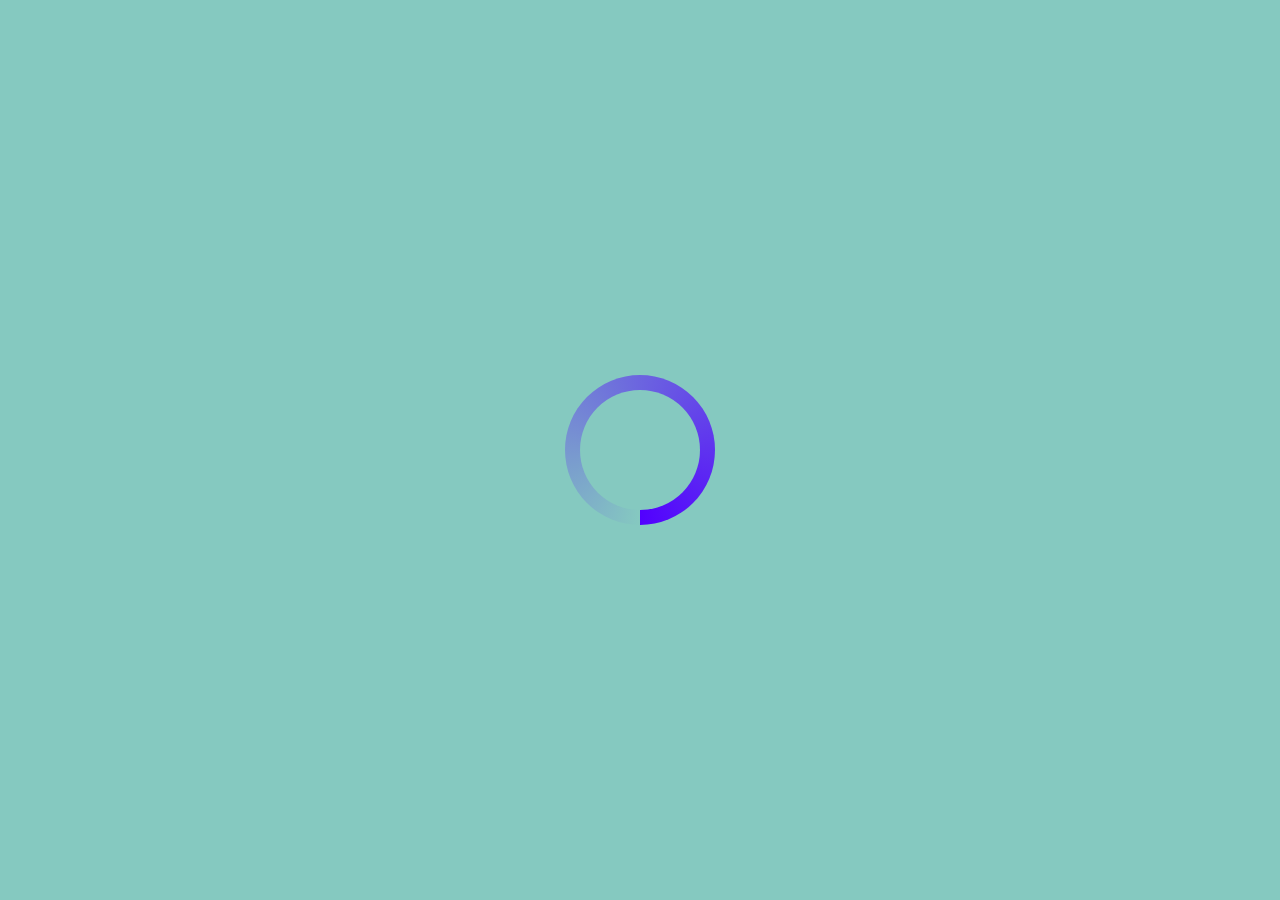
<file: host/index.html>
<!DOCTYPE html>
    <html lang="en">
    <head>
        <meta charset="UTF-8" />
        <meta name="viewport" content="width=device-width, initial-scale=1.0" />
        <title>cd</title>
        <link rel="stylesheet" href="cd.css" />
        <script defer src="cd.js"></script>
        <link rel="preconnect" href="https://fonts.googleapis.com" />
        <link rel="preconnect" href="https://fonts.gstatic.com" crossorigin />
        <link
        href="https://fonts.googleapis.com/css2?family=Alkatra&family=Arimo:wght@400;700&family=Bad+Script&family=Bebas+Neue&family=Cabin+Condensed&family=Caveat&family=Foldit
    :wght@100&family=Heebo:wght@200&family=Indie+Flower&family=Kanit:wght@300&family=Lato:wght@300&family=Marck+Script&family=Montserrat:wght@100;200&family=Nunito:wght@200;300;
    400;600;800&family=Oleo+Script&family=Open+Sans:ital,wght@1,300&family=Oswald:wght@300;400&family=PT+Sans:ital,wght@0,400;0,700;1,
    400&family=Poppins&family=Roboto:ital,wght@0,100;0,300;0,400;0,500;0,900;1,100&family=Rubik+Pixels&display=swap"
        rel="stylesheet"
        />
        <link
        rel="stylesheet"
        href="https://cdnjs.cloudflare.com/ajax/libs/font-awesome/6.4.2/css/all.min.css"
        integrity="sha512-z3gLpd7yknf1YoNbCzqRKc4qyor8gaKU1qmn+CShxbuBusANI9QpRohGBreCFkKxLhei6S9CQXFEbbKuqLg0DA=="
        crossorigin="anonymous"
        referrerpolicy="no-referrer"
        />
        <link rel="stylesheet" href="https://unicons.iconscout.com/release/v4.0.8/css/line.css">
    </head>
    <body>
        
        <div class="bg-loader">
            <div class="spinner">

            </div>
        </div>
        <div class="top">
        <span
            ><i class="fa-solid fa-bars" id="menu-bar" onclick="openBtn()"></i
        ></span>
        <span class="uni">NNAMDI AZIKIWE UNIVERSITY </span>
        <span><a href="#"><i id="user" class="uil uil-user-circle"></i></a></span>
        </div>
        <nav id="navbar">
        <div class="nav-link">
            <ul>
            <h2>MENU <span id="closebtn" onclick="closeBtn()">&times;</span></h2>
            <li><i class="fa-solid fa-house icon"></i><a href="#">HOME</a></li>
            <li><i class="fa-regular fa-user icon"></i><a href="#">MY PROFILE</a></li>
            <li><i class="fa-solid fa-folder-open icon"></i><a href="#">POSTS</a></li>
            <li class="li-last"><i class="fa-solid fa-envelope icon"></i>
                <a href="#"
                >CONTACT ME
                <i
                    class="fa-solid fa-chevron-down"
                    id="expandBtn"
                    onclick="myFunction()"
                ></i
                ></a>
                <div id="dropdown-contents">
                <h3 class="email"><a href="chikeziec02@gmail.com">chikeziec02@gmail.com</a></h3>
                <hr />
                <h3 class="phone no">07016317045</h3>
                </div>
            </li>

            <div class="social-media-icon"><a href="#" class="insta social-icon"><i class="fa-brands fa-instagram"></i></a>
            <a href="#" class="linkedin social-icon"><i class="fa-brands fa-linkedin-in"></i></a>
            <a href="#" class="facebook social-icon"><i class="fa-brands fa-facebook-f"></i></a></div>
            </ul>
        </div>
        </nav>
        <div class="bg-image">
        <img
            src="img/unizik-removebg-preview.png"
            class="pinch"
            alt=""
            width="900px"
        />
        </div>
        <div class="wrapper">
        <div class="title">
            <img src="img/unizik-removebg-preview.png" class="logo" alt="" />
            <h2>UNIZIK ARENA</h2>
        </div>
        <br />
        <div class="txt">Countdown to UNIZIK SECOND semester exam</div>
        <div class="countdown">
            <div class="container-day">
            <h3 class="day">Time</h3>
            <span>Days</span>
            </div>
            <div class="container-hour">
            <h3 class="hour">Time</h3>
            <span>Hours</span>
            </div>
            <div class="container-mins">
            <h3 class="minutes">Time</h3>
            <span>minutes</span>
            </div>
            <div class="container-secs">
            <h3 class="seconds">Time</h3>
            <span>seconds</span>
            </div>
        </div>
        </div>
        <div class="buttons">
        <button id="first">Check updates</button>
        <a href="signup.html"><button id="second">Create an account</button></a>
        </div>

        <script src="http://code.jquery.com/jquery-2.2.1.min.js"></script>
<script>
    setTimeout(function () {
        $('.bg-loader').fadeToggle();
    }, 5000);
</script>
    </body>
    </html>
</file>
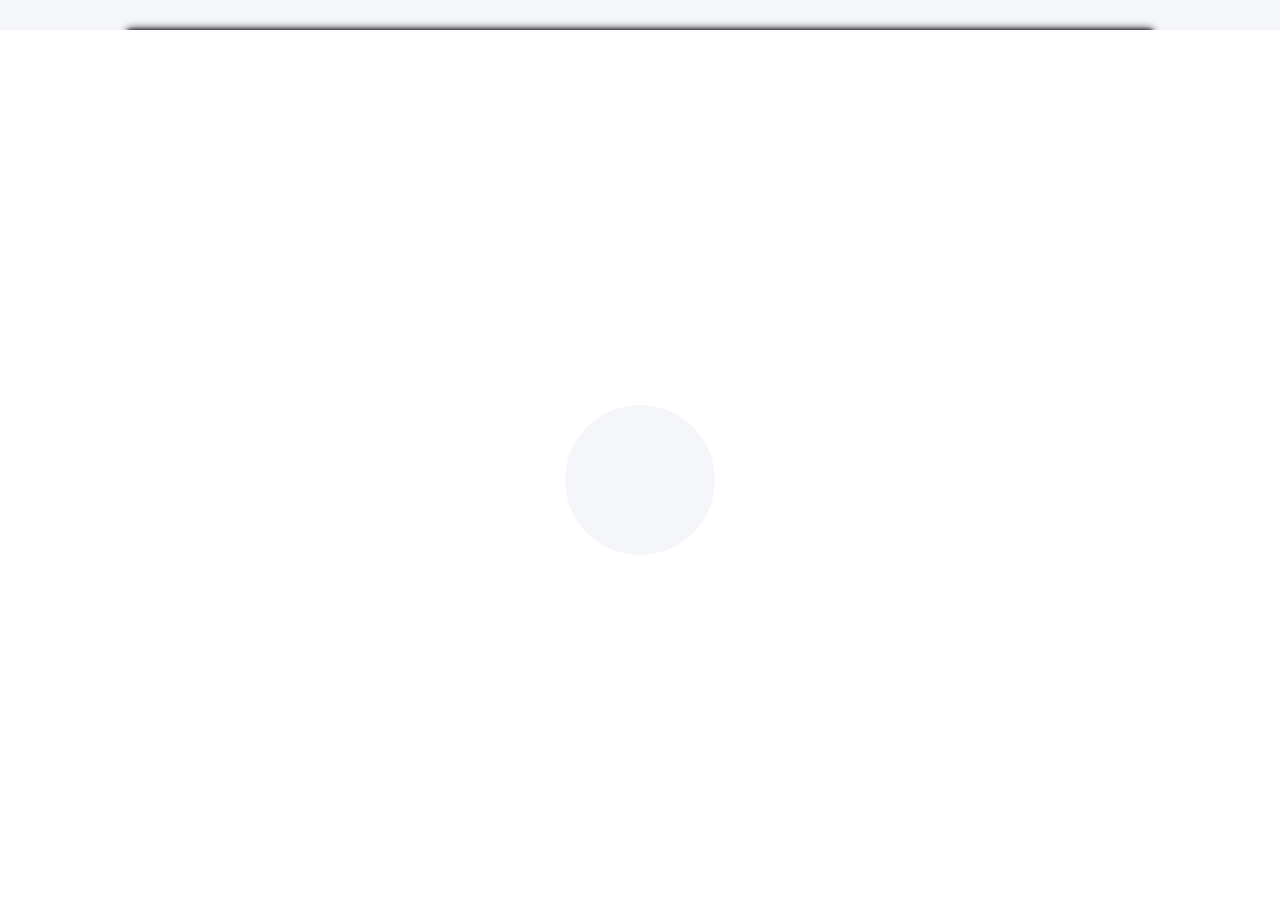
<file: host/thanks.html>
<!DOCTYPE html>
<html lang="en">
<head>
    <meta charset="UTF-8">
    <meta name="viewport" content="width=device-width, initial-scale=1.0">
    <title>Document</title>
    <link rel="preconnect" href="https://fonts.googleapis.com">
<link rel="preconnect" href="https://fonts.gstatic.com" crossorigin>
<link href="https://fonts.googleapis.com/css2?family=Alkatra&family=Arimo:wght@400;700&family=Bad+Script&family=Bebas+Neue&family=Cabin+Condensed&family=Caveat&family=Foldit:wght@100&family=Heebo:wght@200&family=IBM+Plex+Sans:ital,wght@1,500&family=Indie+Flower&family=Kanit:wght@300&family=Lato:wght@300&family=Marck+Script&family=Montserrat:wght@100;200&family=Nunito:wght@200;300;400;600;800&family=Oleo+Script&family=Open+Sans:ital,wght@1,300&family=Oswald:wght@300;400&family=PT+Sans:ital,wght@0,400;0,700;1,400&family=Poppins&family=Roboto:ital,wght@0,100;0,300;0,400;0,500;0,900;1,100&
family=Rubik+Pixels&family=Tajawal&family=Titillium+Web:ital,wght@0,300;0,700;1,400&display=swap" rel="stylesheet">
<link rel="stylesheet" href="https://unicons.iconscout.com/release/v4.0.8/css/line.css">
    <style>
        * {
            margin: 0;
            padding: 0;
            box-sizing: border-box;
            font-family: 'Open Sans', sans-serif;
            font-size: 20px;
            background-color: #f5f6fa;
        }
.containa{
    display: flex;
    align-items: center;
    justify-content: center;
    max-width: 80%;
    box-shadow: 0 0 3px #333,
    0 0 6px #333,
    0 0 9px #333;
    padding: 30px 15px;
    margin: 30px auto;
    background: #f5f6fa;  /* fallback for old browsers */
}
.main {
    text-align: center;
}
.th {
    font-size: 55px;
    font-family: 'Tajawal', sans-serif;
}
.hm {
    margin: 20px auto;
    padding: 10px 25px;
    cursor: pointer;
    border: none;
    border-radius: 6px;
    transition: .4s all;
    color: #fff;
    font-weight: 600;
    text-transform: capitalize;
    background: linear-gradient(to left, rgb(38, 38, 134), rgb(8, 107, 77));
}
.form {
    font-size: 30px;
}
.hm:hover {
    background: linear-gradient(to left,rgb(8, 107, 77), rgb(38, 38, 134) );
}
.loader_bg {
    position: fixed;
    z-index: 99999;
    background: #fff;
    width: 100%;
    height: 100%;
}
.loader {
    border: 0 solid transparent;
    border-radius: 50%;
    width: 150px;
    height: 150px;
    position: absolute;
    top: calc(50vh - 75px);
    left: calc(50vw - 75px);
    -webkit-border-radius: 50%;
    -moz-border-radius: 50%;
    -ms-border-radius: 50%;
    -o-border-radius: 50%;
}
.loader::before, .loader::after {
    content: '';
    border: 1em solid #ff5733;
    border-radius: 50%;
    width: inherit;
    height: inherit;
    position: absolute;
    top: 0;
    left: 0;
    animation: loader 2s linear infinite;
    opacity: 0;
    -webkit-border-radius: 50%;
    -moz-border-radius: 50%;
    -ms-border-radius: 50%;
    -o-border-radius: 50%;
    -webkit-animation: loader 2s linear infinite;
}
.loader::before {
    animation-delay: .5s;
}
@keyframes loader {
    0% {
        transform: scale(0);
        opacity: 0;
        -webkit-transform: scale(0);
        -moz-transform: scale(0);
        -ms-transform: scale(0);
        -o-transform: scale(0);
}
50% {
    opacity: 1;

}
100% {
    transform: scale(1);
    opacity: 0;
    -webkit-transform: scale(1);
    -moz-transform: scale(1);
    -ms-transform: scale(1);
    -o-transform: scale(1);
}
}
i {
    cursor: pointer;
    position: fixed;
    top: 80vh;
    left: 85%;
    font-size: 70px;
    width: 100px;
    color: #fff;
    height: 100px;
    box-shadow: 0 0 3px #333,
    0 0 6px #333,
    0 0 9px #333;
    text-align: center;
    border-radius: 50%;
    background-color: #2aa12a;
    animation: spin 2s linear infinite;
}
@keyframes spin {
0% {
    transform: scale(1);
}
50% {
    transform: scale(1.1);
}
100% {
    transform: scale(1);
}
}
@media (max-width: 650px) {
.success {
    width: 100px;
}
i {
    font-size: 40px;
    width: 60px;
    height: 60px;
    left: 75%;

}
}

    </style>
</head>
<body>
        
          <a href="https://wa.me/message/3NDUPN6OYYWIM1"><i id="wa" class="uil uil-comment"></i></a>
<!-- <img src="img/pngwing.com__8_-removebg-preview.png" width="70px" alt=""> -->
    <div class="loader_bg">
        <div class="loader">

        </div>
    </div>
    <div class="containa">
        <div class="main">
<h3 class="form"><span class="th">Thanks!</span> <br> <img src="img/pngwing.com (6).png" class="success" width="200px" alt=""> <br> Your form has been submitted</h3>
<p>we appreciate your patience and will get back to you through Email</p>
<a href="index.html"><button class="hm">Go to homepage</button></a>
</div>
    </div>


    <script src="http://code.jquery.com/jquery-2.2.1.min.js"></script>
<script>
    setTimeout(function () {
        $('.loader_bg').fadeToggle();
    }, 5000);
</script>
</body>
</html>
</file>
<file: host/cd.css>
* {
    margin: 0;
    padding: 0;
    box-sizing: border-box;
    }
    body {
        position: relative;
    background-color: rgb(218, 215, 235);
    font-family: "Cabin Condensed", sans-serif;
    }
    .wrapper {
    padding: 20px;
    }
    .wrapper .countdown {
    font-family: "Arimo", sans-serif;
    font-size: 1.5rem;
    display: flex;
    flex-wrap: wrap;
    align-items: center;
    justify-content: center;
    gap: 90px;
    position: relative;
    top: 31vh;
    }
    .wrapper .countdown h3 {
    text-align: center;
    font-family: "Titillium Web", sans-serif;
    color: rgb(12, 12, 66);
    }
    .title {
    text-align: center;
    position: relative;
    top: 130px;
    }
    
    .buttons {
    display: flex;
    flex-wrap: wrap;
    justify-content: center;
    align-items: center;
    gap: 45px;
    position: relative;
    top: 37vh;
    }
    .buttons button {
    cursor: pointer;
    text-transform: capitalize;
    font-size: 17px;
    border-radius: 10px;
    font-weight: 500;
    background: none;
    border: 1px solid #000;
    padding: 17px 25px 20px 17px;
    -webkit-border-radius: 10px;
    -moz-border-radius: 10px;
    -ms-border-radius: 10px;
    -o-border-radius: 10px;
    }
    .buttons #first {
    background-color: #0c2533;
    color: #fff;
    transition: 0.4s;
    -webkit-transition: 0.4s;
    -moz-transition: 0.4s;
    -ms-transition: 0.4s;
    -o-transition: 0.4s;
    }
    .buttons #second {
    border: 2px #0c2533 solid;
    color: #000;
    transition: 0.4s;
    -webkit-transition: 0.4s;
    -moz-transition: 0.4s;
    -ms-transition: 0.4s;
    -o-transition: 0.4s;
    }
    .buttons #second:hover {
    background-color: #0c2533;
    color: #fff;
    }
    .buttons #first:hover {
    background: none;
    border: 2px solid #000;
    color: #000;
    }
    .bg-image {
    position: fixed;
    display: flex;
    opacity: 0.1;
    z-index: -1;
    justify-content: center;
    align-items: center;
    height: 80vh;
    width: 100%;
    padding: 40px;
    }
    nav {
        transition: .3s;
        z-index: 99;
        background-color: #0c2533;
        position: fixed;
        top: 0;
        width: 0;
        left: 0;
        overflow-x: hidden;
        height: 100%;
        
}
    nav ul h2 {
    color: rgb(19, 49, 149);
    padding-bottom: 15px;
    }
    nav ul li {
    line-height: 3.5;
    display: block;
    list-style: none;
    text-decoration: none;
    }
    nav ul li a:hover {
    color: rgb(50, 180, 180);
    }
    nav ul li a {
    transition: 0.4s;
    text-decoration: none;
    color: #fff;
   
}
    #menu-bar {
    padding: 10px;
    cursor: pointer;
    color: #1E2952;
    font-size: 32px;
    border: 1px solid #3f3c3c;
    border-radius: 5px;
    -webkit-border-radius: 5px;
    -moz-border-radius: 5px;
    -ms-border-radius: 5px;
    -o-border-radius: 5px;
}
    #closebtn {
    color: #aaa;
    padding-left: 30px;
    font-size: 50px;
    cursor: pointer;
    transition: .2s;
   
}
    #closebtn:hover {
        color: rgb(122, 97, 98);
    }
#dropdown-contents {
    transition: .3s;
    position: absolute;
    color: #000;
    background-color: #0e4970;
    overflow: hidden;
    height: 0;
    box-shadow: 0 6px 6px 0px #225662;
    border-radius: 5px;
    -webkit-border-radius: 5px;
    -moz-border-radius: 5px;
    -ms-border-radius: 5px;
    -o-border-radius: 5px;
    
}
.li-last:hover #dropdown-contents {
    height: 150px;
    padding: 10px 9px 10px 10px;
}
#dropdown-contents h3 {
    font-family: 'Oswald', sans-serif;
}
.txt {
    top: 20vh;
    display: flex;
    font-size: 30px;
    align-items: center;
    justify-content: center;
    position: relative;
    text-align: center;
}
.main {
    position: relative;
    top: -90px;
}
.top {
    padding: 0 30px;
    position: absolute;
    width: 100%;
    height: 80px;
    background-color: #225662;
    display: flex;
    align-items: center;
    justify-content: space-between;
}
.uni {
    /* letter-spacing: 0.2em; */
    color: #fff;
    font-size: 20px;
    font-family: 'PT Sans', sans-serif;
}
.btn {
    /*letter-spacing: 2px;
    */padding: 10px 25px;
    background: transparent;
    cursor: pointer;
    border: 1px solid #020224;
    font-weight: 600;
    transition: .3s;
    color: #020;
    border-radius: 5px;
    background-color: #938ba1;
    -webkit-border-radius: 5px;
    -moz-border-radius: 5px;
    -ms-border-radius: 5px;
    -o-border-radius: 5px;
    -webkit-transition: .3s;
    -moz-transition: .3s;
    -ms-transition: .3s;
    -o-transition: .3s;
}
.btn:hover {
    
    box-shadow: 0 0 3px #f0f0f033,    
    0 0 6px #f0f0f034,    
    0 0 9px #f0f0f038;
    
}
.icon {
    font-size: 20px;
    padding: 0 10px;
    color: rgba(130, 154, 197, 0.877);
}

.social-media-icon {
    margin-top: 50px;
    display: flex;
    align-items: center;
    justify-content: space-around;
    
    text-align: center;
}
.social-media-icon a {
    color: rgb(0, 43, 85);
    font-size: 20px;
    border: 1px solid #000;
    padding: 10px 15px;
    border-radius: 10px;
    transition: 250ms;
    background: linear-gradient(to left, #edf7f6, #edf7f6);
    -webkit-border-radius: 10px;
    -moz-border-radius: 10px;
    -ms-border-radius: 10px;
    -o-border-radius: 10px;
    -webkit-transition: 250ms;
    -moz-transition: 250ms;
    -ms-transition: 250ms;
    -o-transition: 250ms;
}
.social-media-icon a:hover {
    background: #5297c5;
    color: #fff;
}
.bg-loader {
    position: fixed;
    z-index: 99999;
    height: 100%;
    width: 100%;
    background:  #85c9c0;
   
}
.spinner {
    position: absolute;
    top: calc(50vh - 75px);
    left: calc(50vw - 75px);
    display: grid;
    place-items: center;
    width: 150px;
    height: 150px;
    border-radius: 50%;
    background: conic-gradient(
      from 180deg at 50% 50%,
      rgba(82, 0, 255, 0) 0deg,
      #5200ff 360deg
    );
    animation: spin 2s infinite linear;
  }
  .spinner::before {
    content: "";
    border-radius: 50%;
    width: 80%;
    height: 80%;
    background-color:  #85c9c0;
  }
  
  @keyframes spin {
    to {
      transform: rotate(1turn);
    }
  }
  
  @media (max-width: 650px) {
    .spinner {
        width: 100px;
        height: 100px;
    }
.wrapper .countdown {
    margin-top: 50px;
}
.btn {
    display: none;
}
.uni {
    font-size: 20px;
}
}
#user {
    font-size: 45px;
    color: #ffffff5d;
}
</file>
